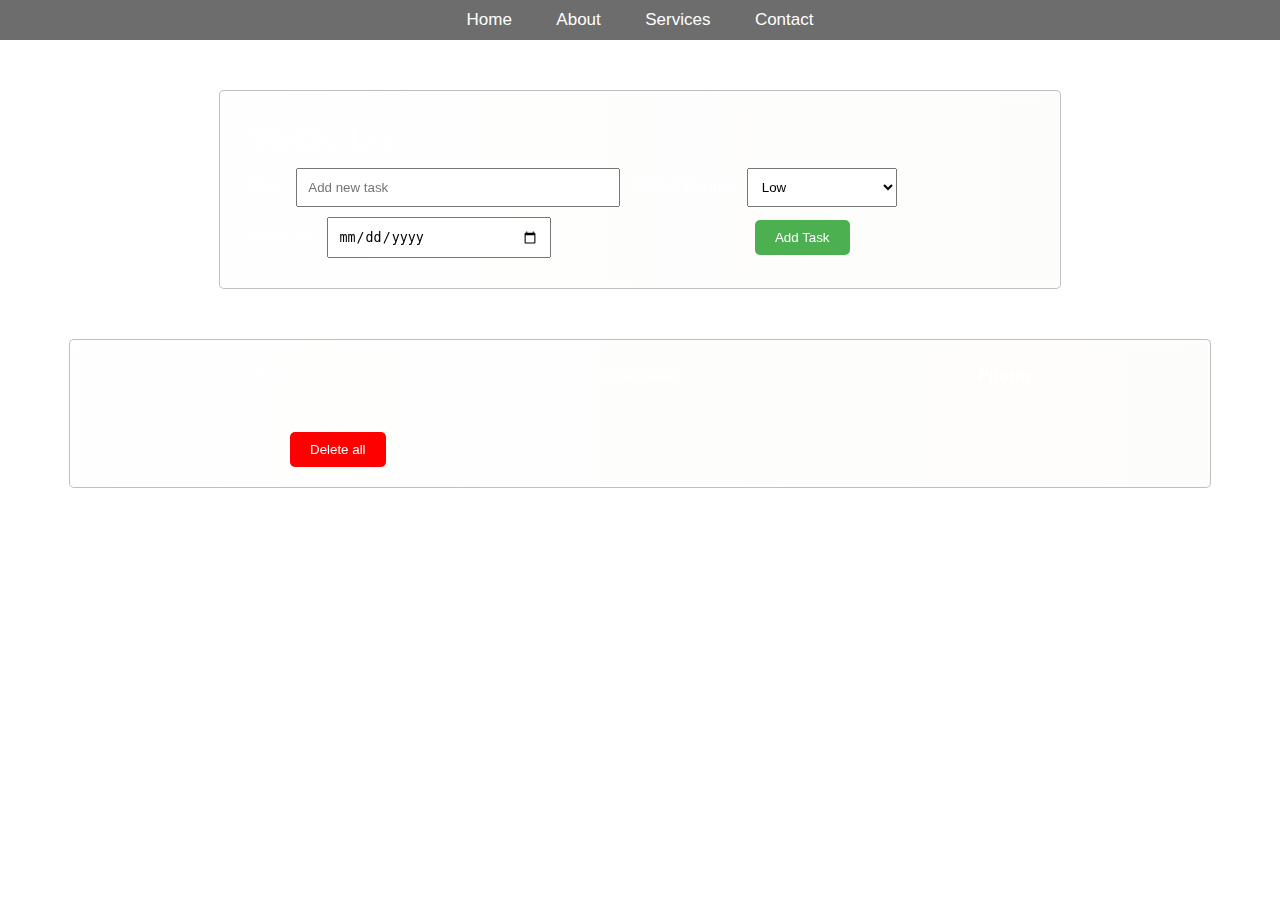
<file: task 2/index.html>
<!DOCTYPE html>
<head>
    <title>To-Do List</title>
    <link rel="stylesheet" href="style.css">
</head>
<body>
    <!-- <img src="celebration.gif" alt="#"> -->
    <nav>
        <ul>
            <li><a href="#">Home</a></li>
            <li><a href="#">About</a></li>
            <li><a href="#">Services</a></li>
            <li><a href="#">Contact</a></li>
        </ul>
    </nav>
    <div class="container">
        <h1>To-Do List</h1>
        <label for="task">Task :</label>
        <input type="text" id="taskInput" placeholder="Add new task">
        <label for="priority">Select Priority :</label>
        
        <select name="priority" id="priority" required>
            <option value="low">Low</option>
            <option value="high">High</option>
            <option value="urgent">Urgent</option>
        </select>
        <br>
        <!-- <input type="text" id="taskPriority" placeholder="Priority"> -->
        <label for="deadline">Deadline :</label>
        <input type="date" id="taskDeadline" placeholder="Deadline">
        <button class="addTaskBtn" onclick="addtask()" >Add Task</button>
        <!-- <ul id="taskList"></ul> -->

    </div>
    
    <div class="container2">
        

        <table class="table w-full">
            <thead>
                <tr>
                    <th>Task</th>
                    <th>Due Date</th>
                    <th>Priority</th>
                    <!-- <th>Action</th> -->
                </tr>
            </thead>
        </table>
        <div class="task" >

            

            <ul id="list-container-1">
                <!--<li class="checked">Task 1</li>
                <li>Task 1</li>
                <li>Task 1</li>-->
            </ul>
            <ul id="list-container-2">

                <!--<li class="checked">Task 1</li>
                <li>Task 1</li>
                <li>Task 1</li>-->
            </ul>
            <ul id="list-container-3">
                <!--<li class="checked">Task 1</li>
                <li>Task 1</li>
                <li>Task 1</li>-->
            </ul>
            
        </div>
        <button onclick="deleteAllTask()" class="danger">Delete all</button>
    </div>
    <script src="script.js"></script>
</body>
</html>
</file>
<file: task 2/style.css>
/* Resetting default margins and paddings */
* {
    margin: 0;
    padding: 0;
}
body {
    font-family: Arial, sans-serif;
    height: 100vh;
    /* background:wheat; */
    background-image: url("https://i.pinimg.com/originals/29/4b/d6/294bd607a153b613491e71187d5d2604.jpg");
    background-size: cover;
  background-position: center;
    color: white;
}

/* Styling the navigation bar */
nav {
  background-color: rgba(0, 0, 0, 0.573);
  
}

nav ul {
    list-style-type: none;
    text-align: center;
}

nav ul li {
    display: inline;
}

nav ul li a {
    display: inline-block;
    padding: 10px 20px;
    color:white;
    text-decoration: none;
}

nav ul li a:hover {
    background-color:rgb(12, 120, 12);
}

h1{
    font-family: 'Franklin Gothic Medium', 'Arial Narrow', Arial, sans-serif;
    padding: 10px;
}
img{
    height:10%;
    top: 50%;
    right: 50%;
    position:fixed;
    z-index: 999;
    background-color: aliceblue;
    border-radius: 5px;
}

.container {
    max-width: 800px;
    margin: 50px auto;
    padding: 20px;
    border: 1px solid #71717171;
    border-radius: 5px;
    background: linear-gradient(
    90deg,
    rgba(250, 250, 250, 0.1) 0%,
    rgba(233, 229, 215, 0.1) 100%
  );
  background-blend-mode:  screen;
  box-shadow:
    inset 0px 5px 5px 0px rgba(255, 255, 255, 0.1),
    inset 0px -5px 5px 0px rgba(255, 255, 255, 0.1);
  backdrop-filter: blur(5px);
  -webkit-backdrop-filter: blur(5px);
}
.container2 {
    max-width: 1100px;
    margin: 50px auto;
    padding: 20px;
    border: 1px solid #71717171;
    border-radius: 5px;
    background: linear-gradient(
    90deg,
    rgba(250, 250, 250, 0.1) 0%,
    rgba(233, 229, 215, 0.1) 100%
  );
  background-blend-mode:  screen;
  box-shadow:
    inset 0px 5px 5px 0px rgba(255, 255, 255, 0.1),
    inset 0px -5px 5px 0px rgba(255, 255, 255, 0.1);
  backdrop-filter: blur(5px);
  -webkit-backdrop-filter: blur(5px);
}
label{
    margin-left: 10px;
}

input[type="text"] {
    width: 300px;
    padding: 10px;
    margin-bottom: 10px;
}
select[name="priority"] {
    width: 150px;
    padding: 10px;
    margin-bottom: 10px;
}
input[type="date"] {
    width: 200px;
    padding: 10px;
    margin-bottom: 10px;
}

button {
    margin-left: 200px;
    padding: 10px 20px;
    background-color: #4CAF50;
    color: white;
    border: none;
    border-radius: 5px;
    cursor: pointer;
}

button:hover {
    background-color: #45a049;
}


.todo{
    display: flex;
    padding: 14px;
    justify-content: space-between;
}
.todo_value{
    background: transparent;
    border: none;
    outline: none;
    font-size: 15px;
    font-weight: bold;
    flex-grow: 1;
    border-bottom: 2px solid green;
    color: wheat;
}
.todo_priority{
    background: transparent;
    border: none;
    outline: none;
    font-size: 15px;
    font-weight: bold;
    flex-grow: 1;
    border-bottom: 2px solid green;
    color: wheat;
}
.todo_deadline{
    background: transparent;
    border: none;
    outline: none;
    font-size: 15px;
    font-weight: bold;
    flex-grow: 1;
    border-bottom: 2px solid green;
    color: wheat;
}
.todo:has(.todo_checkbox:checked){
color: green;
background: transparent;
text-decoration:line-through 1.5px;
}
/* 
ul {
    list-style-type: none;
    padding: 0;
}

li {
    margin-bottom: 5px;
}

.delete-btn {
    background-color: #f44336;
    color: white;
    border: none;
    padding: 5px 10px;
    border-radius: 5px;
    cursor: pointer;
}

.delete-btn:hover {
    background-color: #da190b;
}*/
table{
width: 100%;
}
th {
    width: 355px;
    padding: 5px;
    text-align: center;
  } 







.container2 .task{
    display: flex;
    gap: 60px;
    padding-top: 20px;
}

ul li{
    
    list-style: none;
    font-size: 17px;
    padding: 12px 0px 12px 0px;
    user-select: none;
    cursor: pointer;
    position: relative;
}
#list-container-1 li{
    padding: 12px 0px 12px 50px;
}
ul li::before{
    content: '';
    position: absolute;
    height: 24px;
    width: 24px;
    border-radius: 50%;
    background-size:cover;
    background-position: center;
    top: 9px;
    left: 15px;
}

.task h2 img{
    width: 30px;
    margin-left: 10px;
}

#list-container-1{
    width: 350px;
    overflow-x:scroll ;
}
#list-container-2{
    width: 300px;
}
#list-container-3{
    width: 300px;

}
#list-container-1 li::before{
    background-image: url(images/unchecked.png);
    
}
#list-container-1 li.checked{
    color: #555;
    text-decoration: line-through;
}
#list-container-1 li.checked::before{
    background-image: url(images/checked.png);
}
#list-container-2 li{
    width: 300px;
    text-align: center;
}
#list-container-3 li{
    width: 300px;
    text-align: center;
}


ul li span{
    position: absolute;
    right: -270px;
    top: 5px;
    width: 40px;
    height: 40px;
    font-size: 22px;
    color: white;
    line-height: 40px;
    text-align: center;
    border-radius: 50%;
}
ul li span:hover{
    background: #edeef0;
    color: black;
}
.danger{
    background: red;
    padding-top: 10px;
    margin-top: 20px;
}
.danger:hover{
    background: red;
   
}
</file>
